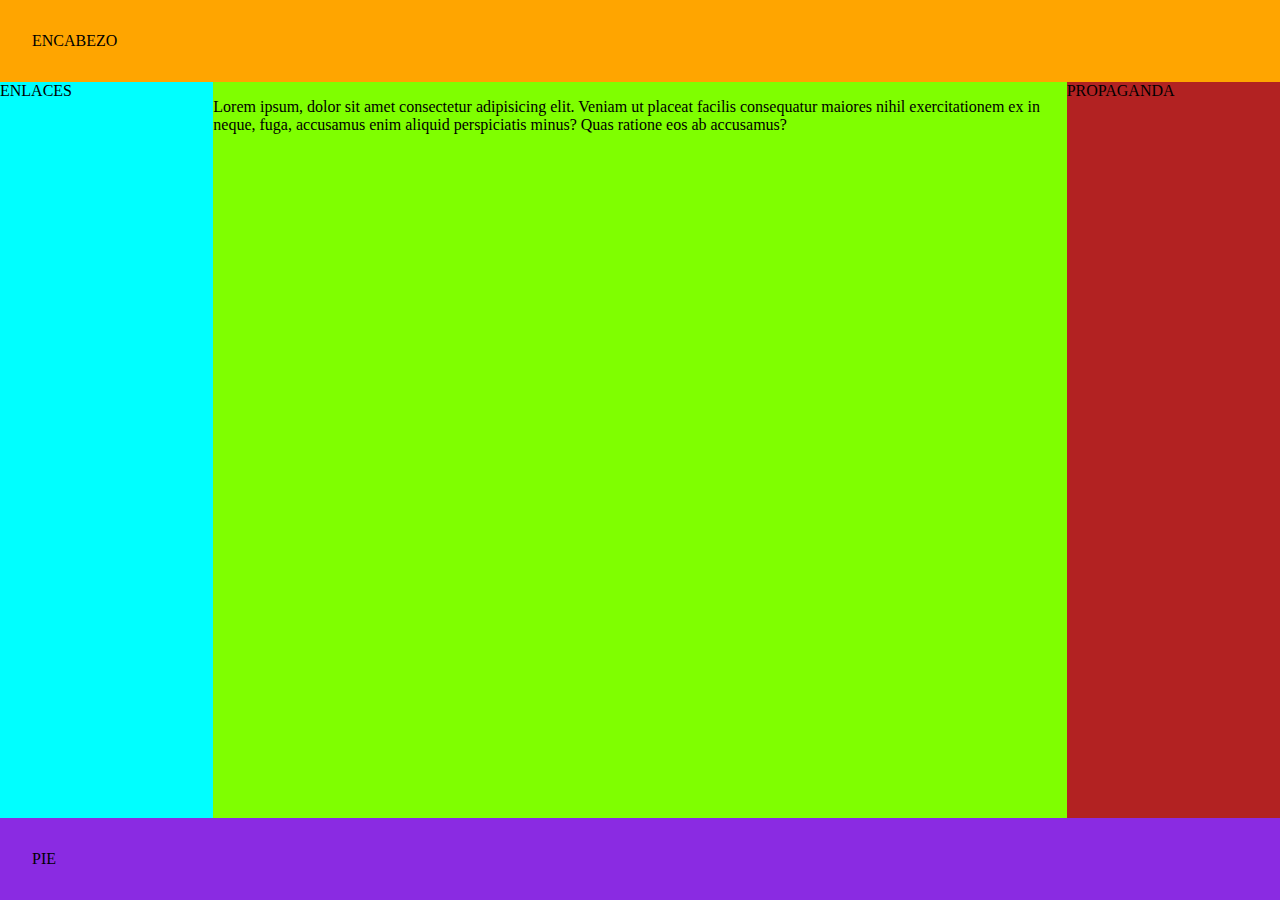
<file: diseño.html>
<!DOCTYPE html>
<html lang="en">
<head>
    <meta charset="UTF-8">
    <meta http-equiv="X-UA-Compatible" content="IE=edge">
    <meta name="viewport" content="width=device-width, initial-scale=1.0">
    <title>Portafolio</title>
    <style>
        *{
            box-sizing: border-box;
        }
        body{
            margin: 0;
            height: 100vh;
            display: flex;
            flex-direction: column;
        }        
        .flex-header{
            background-color: orange;
            padding: 2rem;
            flex-basis: 0%;
            flex-grow: 0;
            flex-shrink: 1;
        }
        .flex-main{
            background-color: green;
            flex-basis: 0%;
            flex-grow: 1;
            flex-shrink: 1;
            display: flex;
            flex-direction: row;
        }        
        .flex-nav{
            background-color: aqua;
            flex-basis: 0%;
            flex-grow: 1;
            flex-shrink: 1;
        }                
        .flex-article{
            background-color: chartreuse;
            flex-basis: 0%;
            flex-grow: 4;
            flex-shrink: 1;
        }
        .flex-aside{
            background-color: firebrick;
            flex-basis: 0%;
            flex-grow: 1;
            flex-shrink: 1;
        }
        .flex-footer{
            padding: 2rem;
            background-color: blueviolet;
            flex-basis: 0%;
            flex-grow: 0;
            flex-shrink: 1;
        }
        @media (max-width:450px){
            .flex-main{                
                flex-direction: column;
            }
        }
    </style>            
</head>
<body>
    <header class="flex-header">
        ENCABEZO
    </header>
    <main class="flex-main">        
        <nav class="flex-nav">
            ENLACES
        </nav>
        <article class="flex-article">
            <p>Lorem ipsum, dolor sit amet consectetur adipisicing elit. Veniam ut placeat facilis consequatur maiores nihil exercitationem ex in neque, fuga, accusamus enim aliquid perspiciatis minus? Quas ratione eos ab accusamus?</p>
        </article>
        <aside class="flex-aside">
            PROPAGANDA
        </aside>
    </main>
    <footer class="flex-footer">
        PIE
    </footer>
</body> 
</html>
</file>
